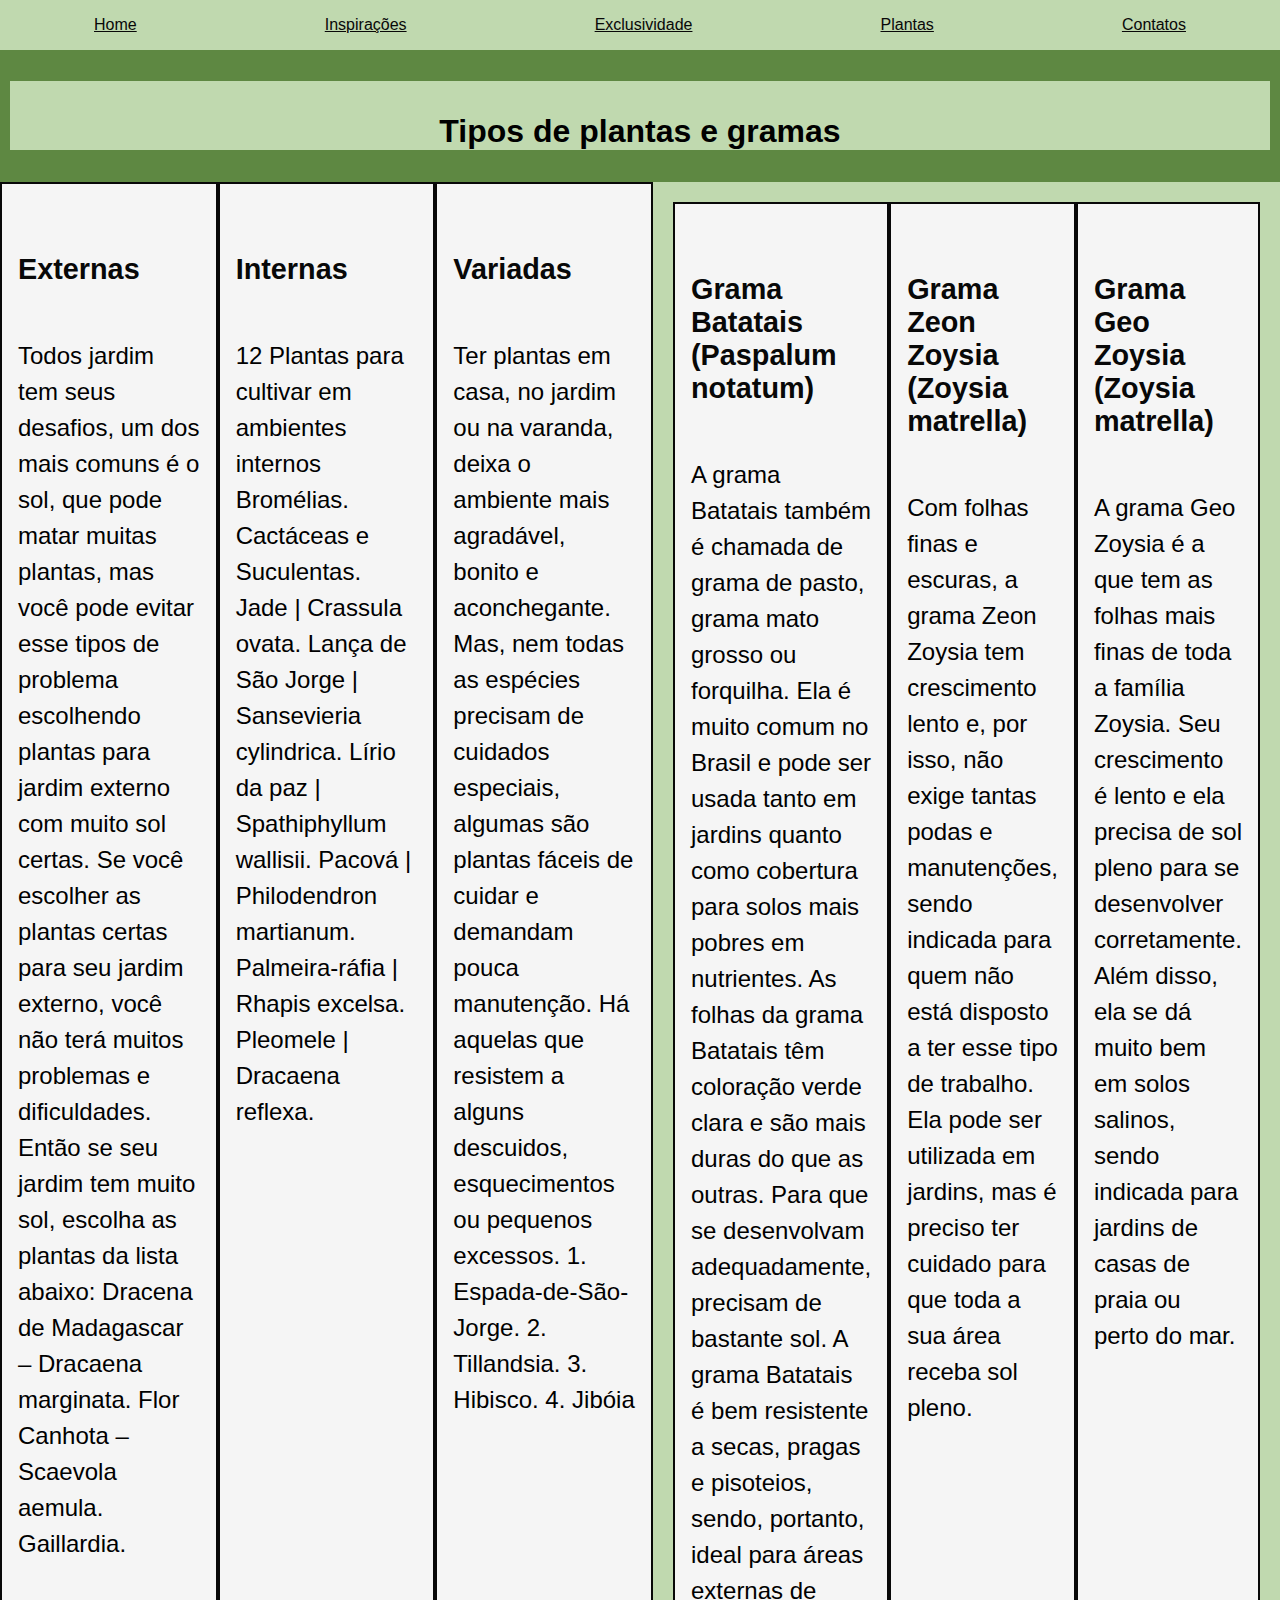
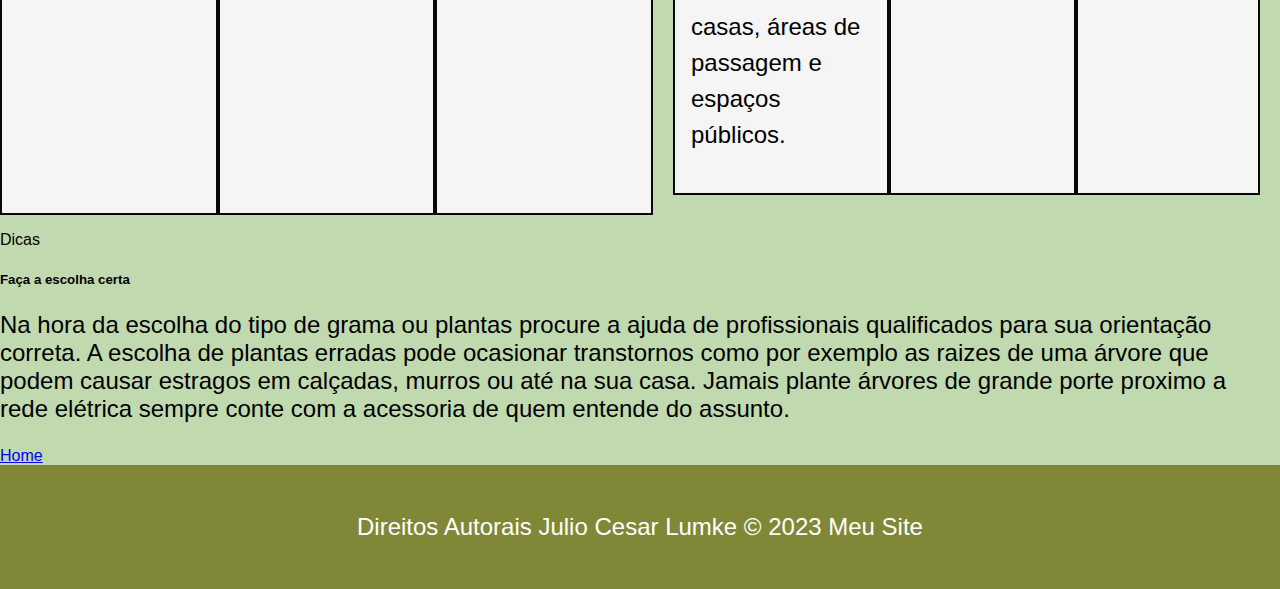
<file: plantas.html>
<!DOCTYPE html>
<html lang="en">

<head>
    <meta charset="UTF-8">
    <meta name="viewport" content="width=device-width, initial-scale=1.0">
    <link rel="stylesheet" href="estilos.css">
    <link href="https://cdn.jsdelivr.net/npm/bootstrap@5.3.2/dist/css/bootstrap.min.css" rel="stylesheet"
        integrity="sha384-T3c6CoIi6uLrA9TneNEoa7RxnatzjcDSCmG1MXxSR1GAsXEV/Dwwykc2MPK8M2HN" crossorigin="anonymous">

    <title>Plantas</title>
</head>

<body>
    <nav>
        <a href="index.html">Home</a>
        <a href="sobre.html">Inspirações</a>
        <a href="descrição.html">Exclusividade</a>
        <a href="plantas.html">Plantas</a>
        <a href="contatos.html">Contatos</a>
    </nav>

    <header>
        <h1>Tipos de plantas e gramas</h1>
    </header>

    <main>
        <section class="caixa-larga">
            <h2>Externas</h2>
            <p>Todos jardim tem seus desafios, um dos mais comuns é o sol, que pode matar muitas plantas, mas você pode
                evitar esse tipos de problema escolhendo plantas para jardim externo com muito sol certas.

                Se você escolher as plantas certas para seu jardim externo, você não terá muitos problemas e
                dificuldades.
                Então se seu jardim tem muito sol, escolha as plantas da lista abaixo:
                Dracena de Madagascar – Dracaena marginata.
                Flor Canhota – Scaevola aemula.
                Gaillardia.
            </p>
        </section>

        <section class="caixa-larga">
            <h2>Internas</h2>
            <p>12 Plantas para cultivar em ambientes internos
                Bromélias.
                Cactáceas e Suculentas.
                Jade | Crassula ovata.
                Lança de São Jorge | Sansevieria cylindrica.
                Lírio da paz | Spathiphyllum wallisii.
                Pacová | Philodendron martianum.
                Palmeira-ráfia | Rhapis excelsa.
                Pleomele | Dracaena reflexa.</p>
        </section>

        <section class="caixa-larga">
            <h2>Variadas</h2>
            <p>Ter plantas em casa, no jardim ou na varanda, deixa o ambiente mais agradável, bonito e aconchegante.
                Mas, nem todas as espécies precisam de cuidados especiais, algumas são plantas fáceis de cuidar e
                demandam pouca manutenção. Há aquelas que resistem a alguns descuidos, esquecimentos ou pequenos
                excessos.
                1. Espada-de-São-Jorge.
                2. Tillandsia.
                3. Hibisco.
                4. Jibóia
            </p>
        </section>



        <section>
            <div class="container">


                <div class="caixa-larga">
                    <h2>Grama Batatais (Paspalum notatum)</h2>
                    <p>A grama Batatais também é chamada de grama de pasto, grama mato grosso ou forquilha. Ela é muito
                        comum
                        no Brasil e pode ser usada tanto em jardins quanto como cobertura para solos mais pobres em
                        nutrientes.
                        As folhas da grama Batatais têm coloração verde clara e são mais duras do que as outras. Para
                        que se
                        desenvolvam adequadamente, precisam de bastante sol.
                        A grama Batatais é bem resistente a secas, pragas e pisoteios, sendo, portanto, ideal para áreas
                        externas de casas, áreas de passagem e espaços públicos.
                    </p>
                </div>

                <div class="caixa-larga">
                    <h2>Grama Zeon Zoysia (Zoysia matrella)</h2>
                    <p>Com folhas finas e escuras, a grama Zeon Zoysia tem crescimento lento e, por isso, não exige
                        tantas
                        podas e manutenções, sendo indicada para quem não está disposto a ter esse tipo de trabalho. Ela
                        pode ser
                        utilizada em jardins, mas é preciso ter cuidado para que toda a sua área receba sol pleno.
                    </p>
                </div>

                <div class="caixa-larga">
                    <h2>Grama Geo Zoysia (Zoysia matrella)</h2>
                    <p>A grama Geo Zoysia é a que tem as folhas mais finas de toda a família Zoysia. Seu crescimento é
                        lento e
                        ela precisa de sol pleno para se desenvolver corretamente. Além disso, ela se dá muito bem em
                        solos
                        salinos, sendo indicada para jardins de casas de praia ou perto do mar.
                    </p>
                </div>
        </section>
    </main>
    <div class="card">
        <div class="card-header">
            Dicas
        </div>
        <div class="card-body">
            <h5 class="card-title">Faça a escolha certa</h5>
            <p class="card-text">Na hora da escolha do tipo de grama ou plantas procure a ajuda de profissionais
                qualificados para sua orientação correta.
                A escolha de plantas erradas pode ocasionar transtornos como por exemplo as raizes de uma árvore que
                podem causar estragos
                em calçadas, murros ou até na sua casa.
                Jamais plante árvores de grande porte proximo a rede elétrica sempre conte com a acessoria de quem
                entende do assunto.</p>
            <a href="index.html" class="btn btn-primary">Home</a>
        </div>
    </div>

    <footer>
        Direitos Autorais Julio Cesar Lumke © 2023 Meu Site
    </footer>

    <script src="https://cdn.jsdelivr.net/npm/bootstrap@5.3.2/dist/js/bootstrap.bundle.min.js"
        integrity="sha384-C6RzsynM9kWDrMNeT87bh95OGNyZPhcTNXj1NW7RuBCsyN/o0jlpcV8Qyq46cDfL"
        crossorigin="anonymous"></script>
</body>

</html>
</file>
<file: estilos.css>
* {
    box-sizing: border-box;
    font-family: Verdana, Geneva, Tahoma, sans-serif;
}

header {
    text-align: center;
    background-color: #5E8842;
    color: white; 
    padding: 10px;
}

header h1 {
    font-size: 2em;
    background-color: #C0D9AF;    
    color: black;
    padding: 1em 0 0 0;

}


title {
    font-size: zem;
    background-color: #080808;
    color: #bebadb;
    padding: 1em 0 0 0;
}

p {
    font-size: 1.5em;
    padding: 0.5 0 1em 0;

}

nav {
    display: flex;
    justify-content: space-around;
}

nav a {
    color: #080808;
    padding: 1em;
}

nav a:hover {
    background-color: #fff;
    color: red;
    text-decoration: none;
    font-weight: bold;
}

main {
    display: flex;
    flex-direction: row;

}

section {
    flex: 50%
}

section h2 {
    font-weight: bold;
    font-size: 1.8em;
    padding: 1em 0;
    
}

h2{
    color:#080808;
}



section p {
    line-height: 1.5em;
}

article img {
    margin: 0 auto;
    display: block;
    width: 100%;
}

article a {
    display: block;
    text-align: center;
    background: #0d080d;
    color: #bebadb;
    padding: 1.2em;
    text-decoration: none;


}

article a:hover {
    background: #bebadb;
    color: #0d080d;

}

footer {
    text-align: center;
    font-size: 1.5em;
    padding: 2em;
    background: #808838;
    color: #fff;
}



.caixas {
    display: flex;
    justify-content: space-between;
    padding: 2em;
}

.caixa-pequena {
    flex: 1;
    border: 2px solid #080808;
    padding: 1em;
    margin-right: 1em;
    background-color: #f5f5f5;
}

.caixa-grande {
    flex: 2;
    border: 2px solid #080808;
    padding: 1em;
    background-color: #f5f5f5;
}



.caixas-horizontais {
    display: flex;
    flex-direction: row;
    justify-content: space-between;
    align-items: flex-start;
    padding: 2em;
}

.caixa-horizontal {
    flex: 1;
    border: 2px solid #080808;
    padding: 1em;
    margin-right: 1em;
    background-color: #f5f5f5;
}


.caixa-vertical {
    border: 2px solid #080808;
    padding: 1em;
    margin-bottom: 1em;
    background-color: #f5f5f5;
}



.caixa-larga {
    width: 100%;
    border: 2px solid #080808;
    padding: 1em;
    margin-bottom: 1em;
    background-color: #f5f5f5;
}



.conteudo-lado-a-lado {
    display: flex;
}

.artigo-com-imagem {
    flex: 1;
    padding: 20px;
}

.video-section {
    flex: 1;
    padding: 20px;
}



.textbox {
    width: 100%;
    margin-bottom: 20px;
    padding: 10px;
    border: 1px solid #ccc;
    border-radius: 5px;
}

* {
    box-sizing: border-box;
}

body {
    margin: 0;
    padding: 0;
    font-family: Verdana, Geneva, Tahoma, sans-serif;
    display: flex;
    flex-direction: column;
    height: 100vh;
    background-color: #C0D9AF;

}

.container {
    padding: 20px;
    box-sizing: border-box;
    flex: 1;
    display: flex;
    width: 100%;
}

.video-box,
.text-box {
    flex: 1;
    padding: 20px;
    border: 2px solid #080808;
    background-color: #f5f5f5;
    position: relative;
    max-width: 100;


}

.bottom-container {
    display: flex;
    width: 100%;
}

.bottom-text-box,
.bottom-video-box {
    flex: 1;
    padding: 20px;
    border: 2px solid #080808;
    background-color: #f5f5f5;

}

iframe {
    position: relative;
    width: 100%;
    height: 100%;
}

.video-container {
    display: grid;
    grid-template-rows: 1fr 1fr;
    grid-template-columns: 1fr 1fr;
    height: 100%;
    width: 100%;

}

section h3 {
    font-size: 1.6em;
    padding-bottom: 0.5 0;
}

.video-box iframe {
    width: 100%;
    height: 100%;
    position: relative;
    top: 10px;
    left: 10px;
}
</file>
